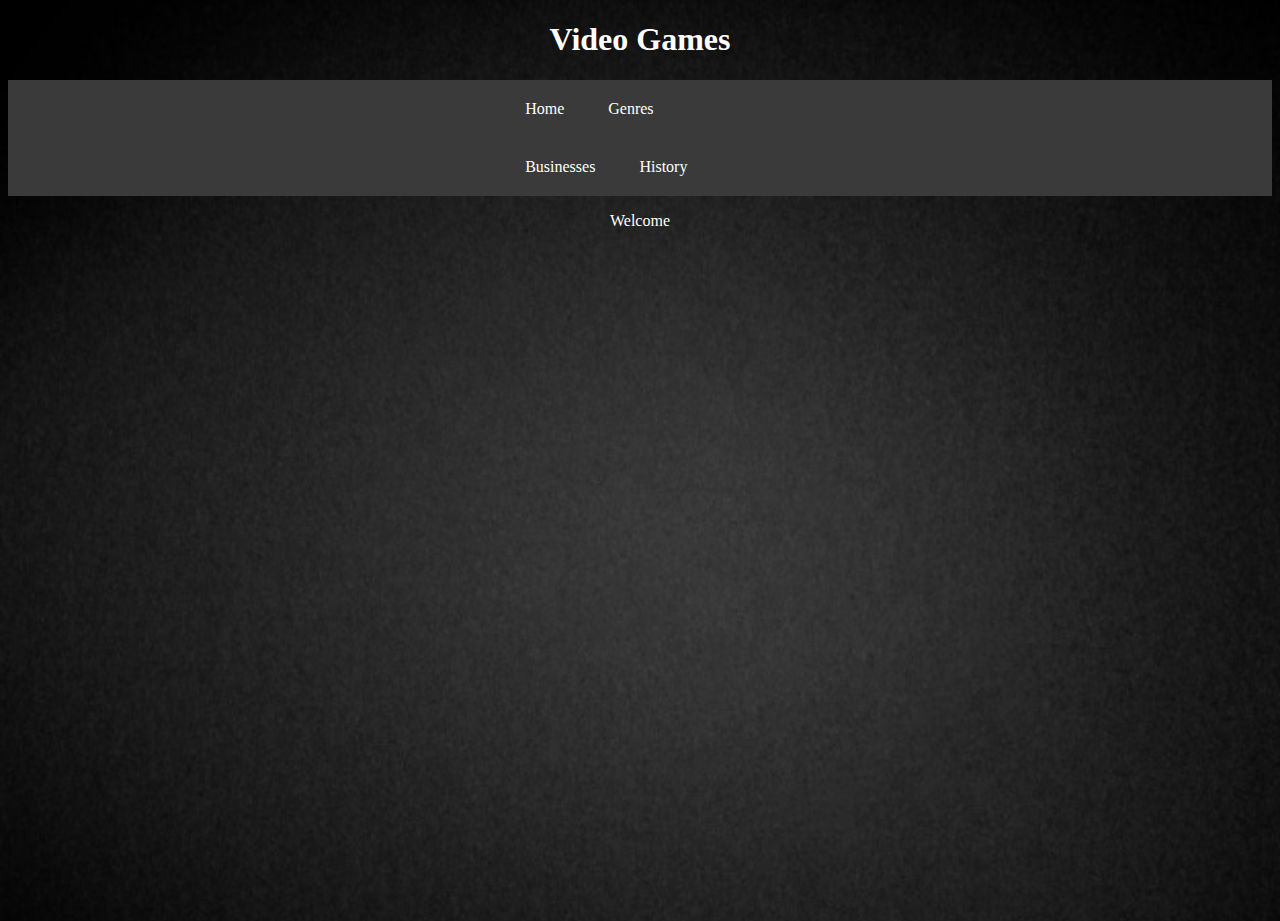
<file: index.html>
<!DOCTYPE html>
<html>
  <head>
    <meta charset="utf-8">
    <meta name="viewport" content="width=device-width">
    <title>repl.it</title>
    <link href="style.css" rel="stylesheet" type="text/css" />
  </head>


  
  <body>
 
  
  
  <div class="header">
    <header>
  <h1>Video Games</h1>
  </header>
</div>
<nav>
  <ul>
    <center>
<div class="topnav">
 <li><a href="index.html">Home</a></li>
  <li><a href="genres.html">Genres</a></li>
 <li> <a href="businesses.html">Businesses</a></li>
 <li> <a href="history.html">History</a></li>
  </a>
  </ul>
  </center>
   </nav>
    <article>
<p><center> Welcome </center></p> 
</div>
  
  
  
  
  
  
  
  
  
  
  </body>







</html>
</file>
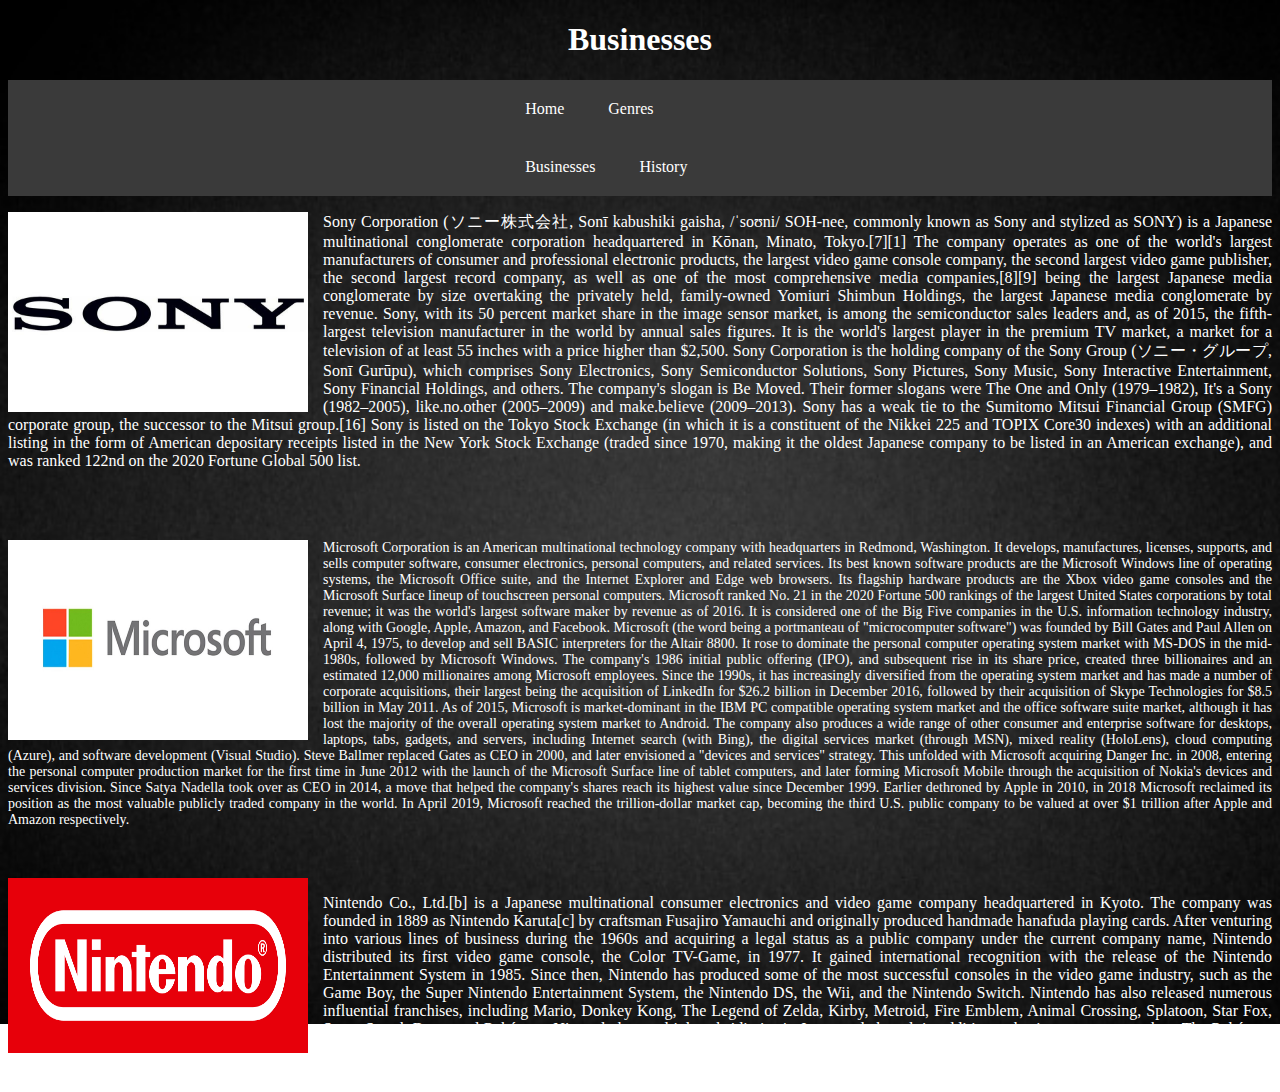
<file: businesses.html>
<!DOCTYPE html>
<html>
  <head>
    <meta charset="utf-8">
    <meta name="viewport" content="width=device-width">
    <title>repl.it</title>
    <link href="style.css" rel="stylesheet" type="text/css" />
  </head>


  
  <body>
 
  
  
  <div class="header">
    <header>
  <h1>Businesses</h1>
  </header>
</div>
<nav>
  <ul>
    <center>
<div class="topnav">
 <li><a href="index.html">Home</a></li>
  <li><a href="genres.html">Genres</a></li>
 <li> <a href="businesses.html">Businesses</a></li>
 <li> <a href="history.html">History</a></li>
  </a>
  </ul>
  </center>
   </nav>
    <article>
</div>  
    <img class="sony1" src="afbeelding/sony.jpg"> <p>
     Sony Corporation (ソニー株式会社, Sonī kabushiki gaisha, /ˈsoʊni/ SOH-nee, commonly known as Sony and stylized as SONY) is a Japanese multinational conglomerate corporation headquartered in Kōnan, Minato, Tokyo.[7][1] The company operates as one of the world's largest manufacturers of consumer and professional electronic products, the largest video game console company, the second largest video game publisher, the second largest record company, as well as one of the most comprehensive media companies,[8][9] being the largest Japanese media conglomerate by size overtaking the privately held, family-owned Yomiuri Shimbun Holdings, the largest Japanese media conglomerate by revenue.

Sony, with its 50 percent market share in the image sensor market, is among the semiconductor sales leaders and, as of 2015, the fifth-largest television manufacturer in the world by annual sales figures. It is the world's largest player in the premium TV market, a market for a television of at least 55 inches with a price higher than $2,500.

Sony Corporation is the holding company of the Sony Group (ソニー・グループ, Sonī Gurūpu), which comprises Sony Electronics, Sony Semiconductor Solutions, Sony Pictures, Sony Music, Sony Interactive Entertainment, Sony Financial Holdings, and others.

The company's slogan is Be Moved. Their former slogans were The One and Only (1979–1982), It's a Sony (1982–2005), like.no.other (2005–2009) and make.believe (2009–2013).

Sony has a weak tie to the Sumitomo Mitsui Financial Group (SMFG) corporate group, the successor to the Mitsui group.[16] Sony is listed on the Tokyo Stock Exchange (in which it is a constituent of the Nikkei 225 and TOPIX Core30 indexes) with an additional listing in the form of American depositary receipts listed in the New York Stock Exchange (traded since 1970, making it the oldest Japanese company to be listed in an American exchange), and was ranked 122nd on the 2020 Fortune Global 500 list.<br><br><br><br>
   <p class= "tekst"> <img class="microsoft1" src="afbeelding/mslogo.jpg"> 
Microsoft Corporation is an American multinational technology company with headquarters in Redmond, Washington. It develops, manufactures, licenses, supports, and sells computer software, consumer electronics, personal computers, and related services. Its best known software products are the Microsoft Windows line of operating systems, the Microsoft Office suite, and the Internet Explorer and Edge web browsers. Its flagship hardware products are the Xbox video game consoles and the Microsoft Surface lineup of touchscreen personal computers. Microsoft ranked No. 21 in the 2020 Fortune 500 rankings of the largest United States corporations by total revenue; it was the world's largest software maker by revenue as of 2016. It is considered one of the Big Five companies in the U.S. information technology industry, along with Google, Apple, Amazon, and Facebook.

Microsoft (the word being a portmanteau of "microcomputer software") was founded by Bill Gates and Paul Allen on April 4, 1975, to develop and sell BASIC interpreters for the Altair 8800. It rose to dominate the personal computer operating system market with MS-DOS in the mid-1980s, followed by Microsoft Windows. The company's 1986 initial public offering (IPO), and subsequent rise in its share price, created three billionaires and an estimated 12,000 millionaires among Microsoft employees. Since the 1990s, it has increasingly diversified from the operating system market and has made a number of corporate acquisitions, their largest being the acquisition of LinkedIn for $26.2 billion in December 2016, followed by their acquisition of Skype Technologies for $8.5 billion in May 2011.

As of 2015, Microsoft is market-dominant in the IBM PC compatible operating system market and the office software suite market, although it has lost the majority of the overall operating system market to Android. The company also produces a wide range of other consumer and enterprise software for desktops, laptops, tabs, gadgets, and servers, including Internet search (with Bing), the digital services market (through MSN), mixed reality (HoloLens), cloud computing (Azure), and software development (Visual Studio).

Steve Ballmer replaced Gates as CEO in 2000, and later envisioned a "devices and services" strategy. This unfolded with Microsoft acquiring Danger Inc. in 2008, entering the personal computer production market for the first time in June 2012 with the launch of the Microsoft Surface line of tablet computers, and later forming Microsoft Mobile through the acquisition of Nokia's devices and services division. Since Satya Nadella took over as CEO in 2014, a move that helped the company's shares reach its highest value since December 1999.

Earlier dethroned by Apple in 2010, in 2018 Microsoft reclaimed its position as the most valuable publicly traded company in the world. In April 2019, Microsoft reached the trillion-dollar market cap, becoming the third U.S. public company to be valued at over $1 trillion after Apple and Amazon respectively.
   </p> <br><br>
  <img class="nintendo1"src="afbeelding/nintendo.png">
 <p>
  Nintendo Co., Ltd.[b] is a Japanese multinational consumer electronics and video game company headquartered in Kyoto. The company was founded in 1889 as Nintendo Karuta[c] by craftsman Fusajiro Yamauchi and originally produced handmade hanafuda playing cards. After venturing into various lines of business during the 1960s and acquiring a legal status as a public company under the current company name, Nintendo distributed its first video game console, the Color TV-Game, in 1977. It gained international recognition with the release of the Nintendo Entertainment System in 1985.

Since then, Nintendo has produced some of the most successful consoles in the video game industry, such as the Game Boy, the Super Nintendo Entertainment System, the Nintendo DS, the Wii, and the Nintendo Switch. Nintendo has also released numerous influential franchises, including Mario, Donkey Kong, The Legend of Zelda, Kirby, Metroid, Fire Emblem, Animal Crossing, Splatoon, Star Fox, Super Smash Bros., and Pokémon.

Nintendo has multiple subsidiaries in Japan and abroad, in addition to business partners such as The Pokémon Company and HAL Laboratory. Both the company and its staff have received numerous awards for their achievements, including Emmy Awards for Technology & Engineering, Game Developers Choice Awards and British Academy Games Awards among others. Nintendo is one of the wealthiest and most valuable companies in the Japanese market.
  
  
  
 </p> 
  </body>
</file>
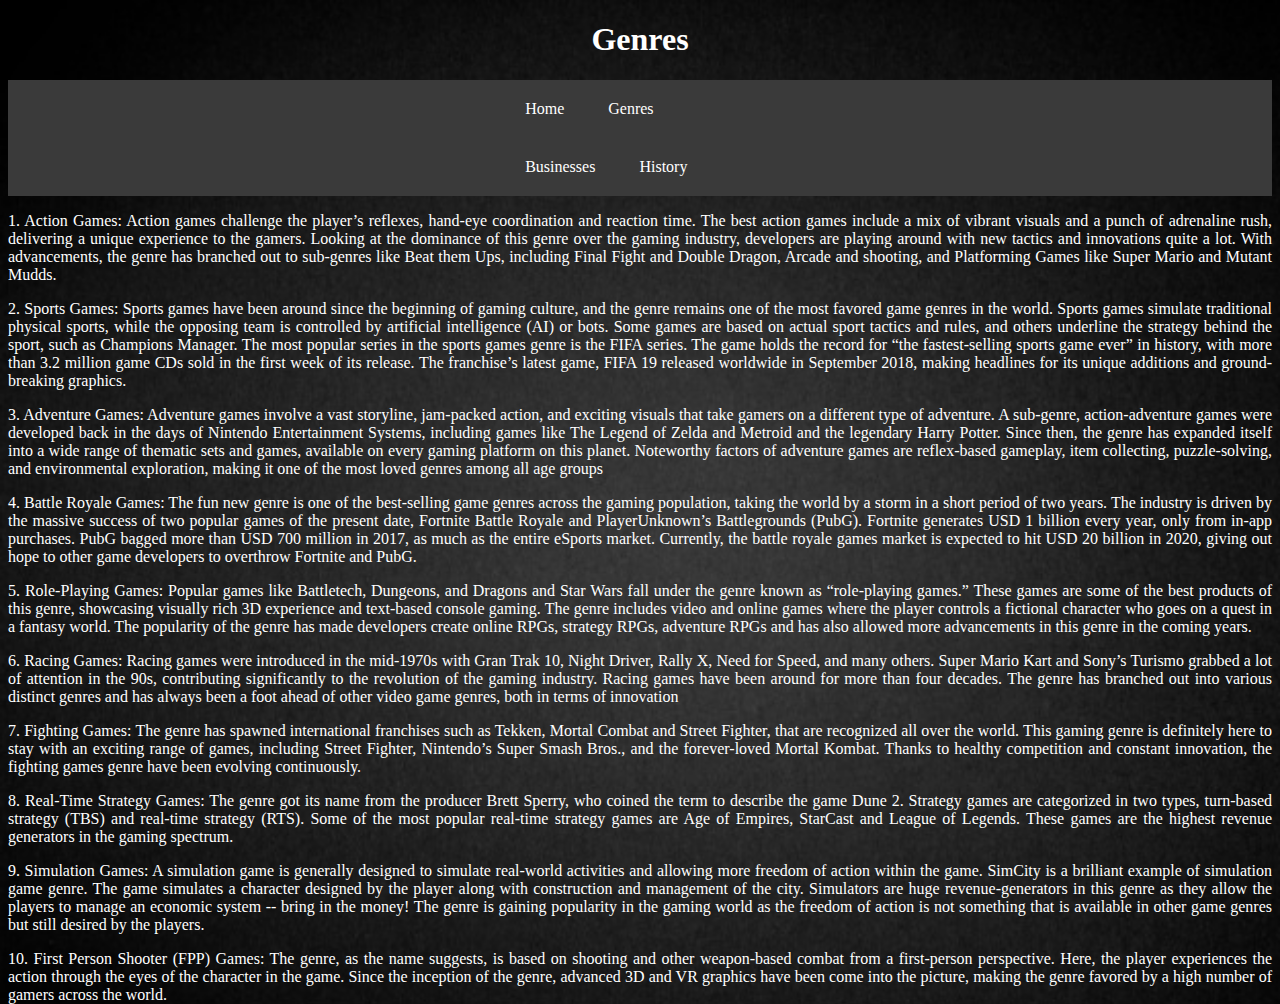
<file: genres.html>
<!DOCTYPE html>
<html>
  <head>
    <meta charset="utf-8">
    <meta name="viewport" content="width=device-width">
    <title>repl.it</title>
    <link href="style.css" rel="stylesheet" type="text/css" />
  </head>


  
  <body>
 
  
  
  <div class="header">
    <header>
  <h1>Genres</h1>
  </header>
</div>
<nav>
  <ul>
    <center>
<div class="topnav">
 <li><a href="index.html">Home</a></li>
  <li><a href="genres.html">Genres</a></li>
 <li> <a href="businesses.html">Businesses</a></li>
 <li> <a href="history.html">History</a></li>
  </a>
  </ul>
  </center>
   </nav>
    <article>
<p>

  1. Action Games:
Action games challenge the player’s reflexes, hand-eye coordination and reaction time. The best action games include a mix of vibrant visuals and a punch of adrenaline rush, delivering a unique experience to the gamers. Looking at the dominance of this genre over the gaming industry, developers are playing around with new tactics and innovations quite a lot. With advancements, the genre has branched out to sub-genres like Beat them Ups, including Final Fight and Double Dragon, Arcade and shooting, and Platforming Games like Super Mario and Mutant Mudds.</p>
<p>
  2. Sports Games: 
Sports games have been around since the beginning of gaming culture, and the genre remains one of the most favored game genres in the world. Sports games simulate traditional physical sports, while the opposing team is controlled by artificial intelligence (AI) or bots. Some games are based on actual sport tactics and rules, and others underline the strategy behind the sport, such as Champions Manager. 

The most popular series in the sports games genre is the FIFA series. The game holds the record for “the fastest-selling sports game ever” in history, with more than 3.2 million game CDs sold in the first week of its release. The franchise’s latest game, FIFA 19 released worldwide in September 2018, making headlines for its unique additions and ground-breaking graphics.
</p>
<p>3. Adventure Games:
Adventure games involve a vast storyline, jam-packed action, and exciting visuals that take gamers on a different type of adventure. A sub-genre, action-adventure games were developed back in the days of Nintendo Entertainment Systems, including games like The Legend of Zelda and Metroid and the legendary Harry Potter. Since then, the genre has expanded itself into a wide range of thematic sets and games, available on every gaming platform on this planet. 

Noteworthy factors of adventure games are reflex-based gameplay, item collecting, puzzle-solving, and environmental exploration, making it one of the most loved genres among all age groups
</p>
<p>4. Battle Royale Games: 
The fun new genre is one of the best-selling game genres across the gaming population, taking the world by a storm in a short period of two years. The industry is driven by the massive success of two popular games of the present date, Fortnite Battle Royale and PlayerUnknown’s Battlegrounds (PubG).

Fortnite generates USD 1 billion every year, only from in-app purchases. PubG bagged more than USD 700 million in 2017, as much as the entire eSports market. Currently, the battle royale games market is expected to hit USD 20 billion in 2020, giving out hope to other game developers to overthrow Fortnite and PubG.
</p>
  <p>5. Role-Playing Games: 
Popular games like Battletech, Dungeons, and Dragons and Star Wars fall under the genre known as “role-playing games.” These games are some of the best products of this genre, showcasing visually rich 3D experience and text-based console gaming. 

The genre includes video and online games where the player controls a fictional character who goes on a quest in a fantasy world. The popularity of the genre has made developers create online RPGs, strategy RPGs, adventure RPGs and has also allowed more advancements in this genre in the coming years.
  </p>
  <p>6. Racing Games:
Racing games were introduced in the mid-1970s with Gran Trak 10, Night Driver, Rally X, Need for Speed, and many others. Super Mario Kart and Sony’s Turismo grabbed a lot of attention in the 90s, contributing significantly to the revolution of the gaming industry. 

Racing games have been around for more than four decades. The genre has branched out into various distinct genres and has always been a foot ahead of other video game genres, both in terms of innovation 
  </p>
  <p>7. Fighting Games:
The genre has spawned international franchises such as Tekken, Mortal Combat and Street Fighter, that are recognized all over the world. This gaming genre is definitely here to stay with an exciting range of games, including Street Fighter, Nintendo’s Super Smash Bros., and the forever-loved Mortal Kombat. Thanks to healthy competition and constant innovation, the fighting games genre have been evolving continuously. 
    </p>
    <p>8. Real-Time Strategy Games:
The genre got its name from the producer Brett Sperry, who coined the term to describe the game Dune 2. Strategy games are categorized in two types, turn-based strategy (TBS) and real-time strategy (RTS). Some of the most popular real-time strategy games are Age of Empires, StarCast and League of Legends. These games are the highest revenue generators in the gaming spectrum. 
    </p>
    <p>9. Simulation Games:
A simulation game is generally designed to simulate real-world activities and allowing more freedom of action within the game. SimCity is a brilliant example of simulation game genre. The game simulates a character designed by the player along with construction and management of the city.

Simulators are huge revenue-generators in this genre as they allow the players to manage an economic system -- bring in the money! The genre is gaining popularity in the gaming world as the freedom of action is not something that is available in other game genres but still desired by the players. 
      </p>
          <p>10. First Person Shooter (FPP) Games:
The genre, as the name suggests, is based on shooting and other weapon-based combat from a first-person perspective. Here, the player experiences the action through the eyes of the character in the game. Since the inception of the genre, advanced 3D and VR graphics have been come into the picture, making the genre favored by a high number of gamers across the world. 
        </p>
  
  
  
  
  
  
  </body>
</file>
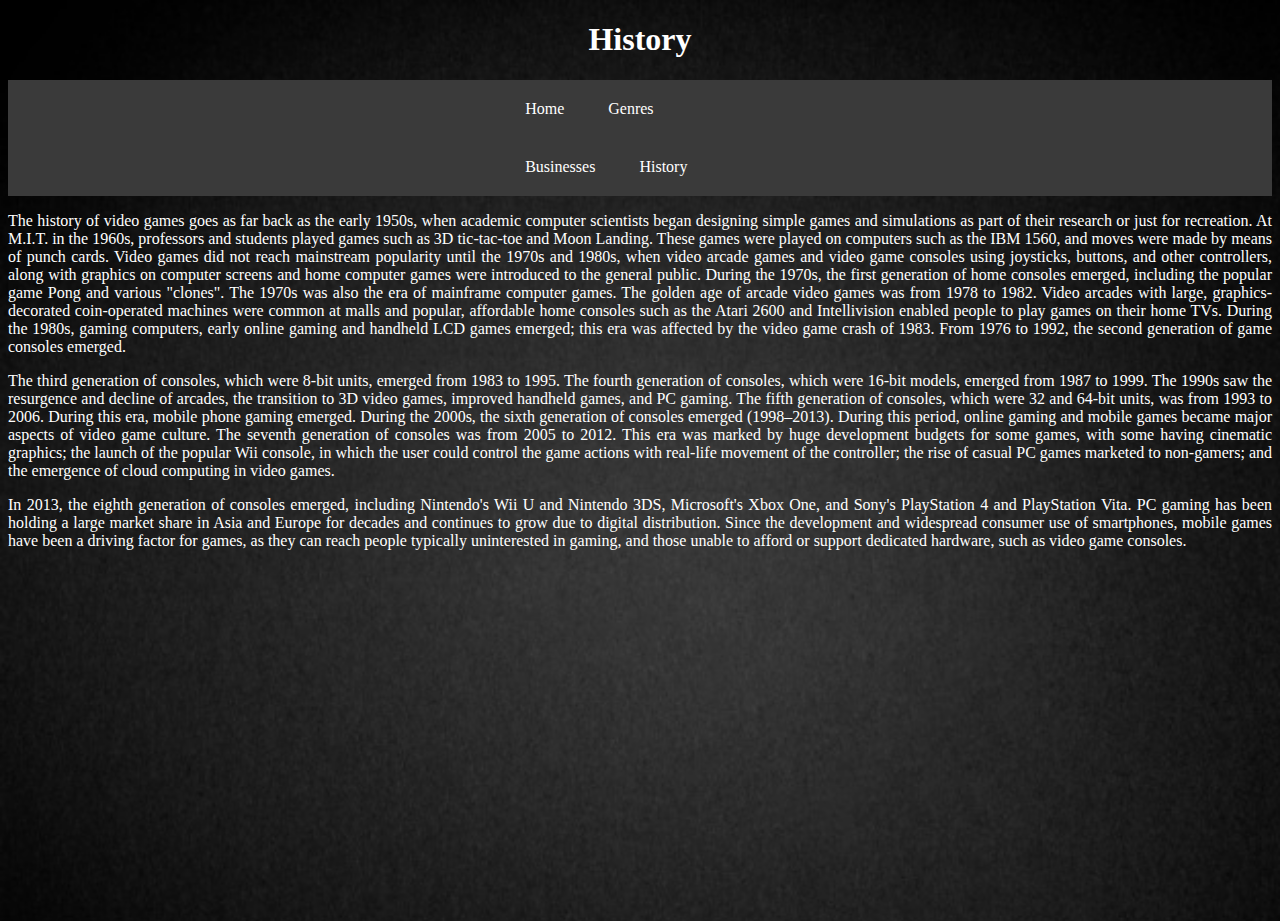
<file: history.html>
<!DOCTYPE html>
<html>
  <head>
    <meta charset="utf-8">
    <meta name="viewport" content="width=device-width">
    <title>repl.it</title>
    <link href="style.css" rel="stylesheet" type="text/css" />
  </head>


  
  <body>
 
  
  
  <div class="header">
    <header>
  <h1>History</h1>
  </header>
</div>
<nav>
  <ul>
    <center>
<div class="topnav">
 <li><a href="index.html">Home</a></li>
  <li><a href="genres.html">Genres</a></li>
 <li> <a href="businesses.html">Businesses</a></li>
 <li> <a href="history.html">History</a></li>
  </a>
  </ul>
  </center>
   </nav>
    <article>
<p>The history of video games goes as far back as the early 1950s, when academic computer scientists began designing simple games and simulations as part of their research or just for recreation. At M.I.T. in the 1960s, professors and students played games such as 3D tic-tac-toe and Moon Landing. These games were played on computers such as the IBM 1560, and moves were made by means of punch cards. Video games did not reach mainstream popularity until the 1970s and 1980s, when video arcade games and video game consoles using joysticks, buttons, and other controllers, along with graphics on computer screens and home computer games were introduced to the general public. During the 1970s, the first generation of home consoles emerged, including the popular game Pong and various "clones". The 1970s was also the era of mainframe computer games. The golden age of arcade video games was from 1978 to 1982. Video arcades with large, graphics-decorated coin-operated machines were common at malls and popular, affordable home consoles such as the Atari 2600 and Intellivision enabled people to play games on their home TVs. During the 1980s, gaming computers, early online gaming and handheld LCD games emerged; this era was affected by the video game crash of 1983. From 1976 to 1992, the second generation of game consoles emerged.<br></p>

<p> The third generation of consoles, which were 8-bit units, emerged from 1983 to 1995. The fourth generation of consoles, which were 16-bit models, emerged from 1987 to 1999. The 1990s saw the resurgence and decline of arcades, the transition to 3D video games, improved handheld games, and PC gaming. The fifth generation of consoles, which were 32 and 64-bit units, was from 1993 to 2006. During this era, mobile phone gaming emerged. During the 2000s, the sixth generation of consoles emerged (1998–2013). During this period, online gaming and mobile games became major aspects of video game culture. The seventh generation of consoles was from 2005 to 2012. This era was marked by huge development budgets for some games, with some having cinematic graphics; the launch of the popular Wii console, in which the user could control the game actions with real-life movement of the controller; the rise of casual PC games marketed to non-gamers; and the emergence of cloud computing in video games.</p>

<p>In 2013, the eighth generation of consoles emerged, including Nintendo's Wii U and Nintendo 3DS, Microsoft's Xbox One, and Sony's PlayStation 4 and PlayStation Vita. PC gaming has been holding a large market share in Asia and Europe for decades and continues to grow due to digital distribution. Since the development and widespread consumer use of smartphones, mobile games have been a driving factor for games, as they can reach people typically uninterested in gaming, and those unable to afford or support dedicated hardware, such as video game consoles.</p> 
</div>
  
  
  
  
  
  
  
  
  
  
  </body>
</file>
<file: style.css>
/* style the top navigation bar*/
.topnav
{ overflow: hidden;
  background-color: rgb(58, 58, 58);
width: 21.65%; 
}
/* Style the topnav links */
.topnav a {
  float: center;
  display: block;
  color: #ffffff;
  text-align: left;
  padding: 20px 22px;
  text-decoration: none;
}
/* Change color on hover */
.topnav a:hover {
  background-color: rgb(255, 255, 255);
  color: rgb(0, 0, 0);
}
header {
  text-align: center;
color: white;}

/* tekst */
.tekst{font-size: 14px;}

html, body {
    height: 100%;
    padding: 0;
    color: #ffffff;
    font-family: 'Times New Roman', Times, serif;
}

article {
    text-align: justify;
}

main {
    margin: 0 auto;
    width: 700px;
    position: relative;
}

/* navigatiebalk */
nav ul {
    list-style-type: none;
    margin: auto;
    padding: 0;
    background-color:rgb(58, 58, 58);
    overflow: hidden;
}

nav ul li {
    float: left;
}

nav li a {
    display: block;
    color: white;
    text-align: center;
    padding: 14px 16px;
    text-decoration: none;
}

nav li a:hover {
    background-color: #ffffff;
}

nav li a.active {
    background-color: skyblue;
}
/* plaatjes en achtergrond */
body{ background-image: url("afbeelding/achtergrond.jpg") ;
background-repeat:no-repeat;
background-size: cover;
background-size: 120%}

.sony1{ float: left;
margin-right: 15px;
margin: 5 auto;
width: 300px;
position:relative;
height: 200px ;}

.microsoft1{ float: left;
margin-right: 15px;
margin: 5 auto;
width: 300px;
position:relative;
height: 200px ;}


.nintendo1{ float: left;
margin-right: 15px;
margin: 5 auto;
width: 300px;
position:relative;
height: 175px ;
</file>
